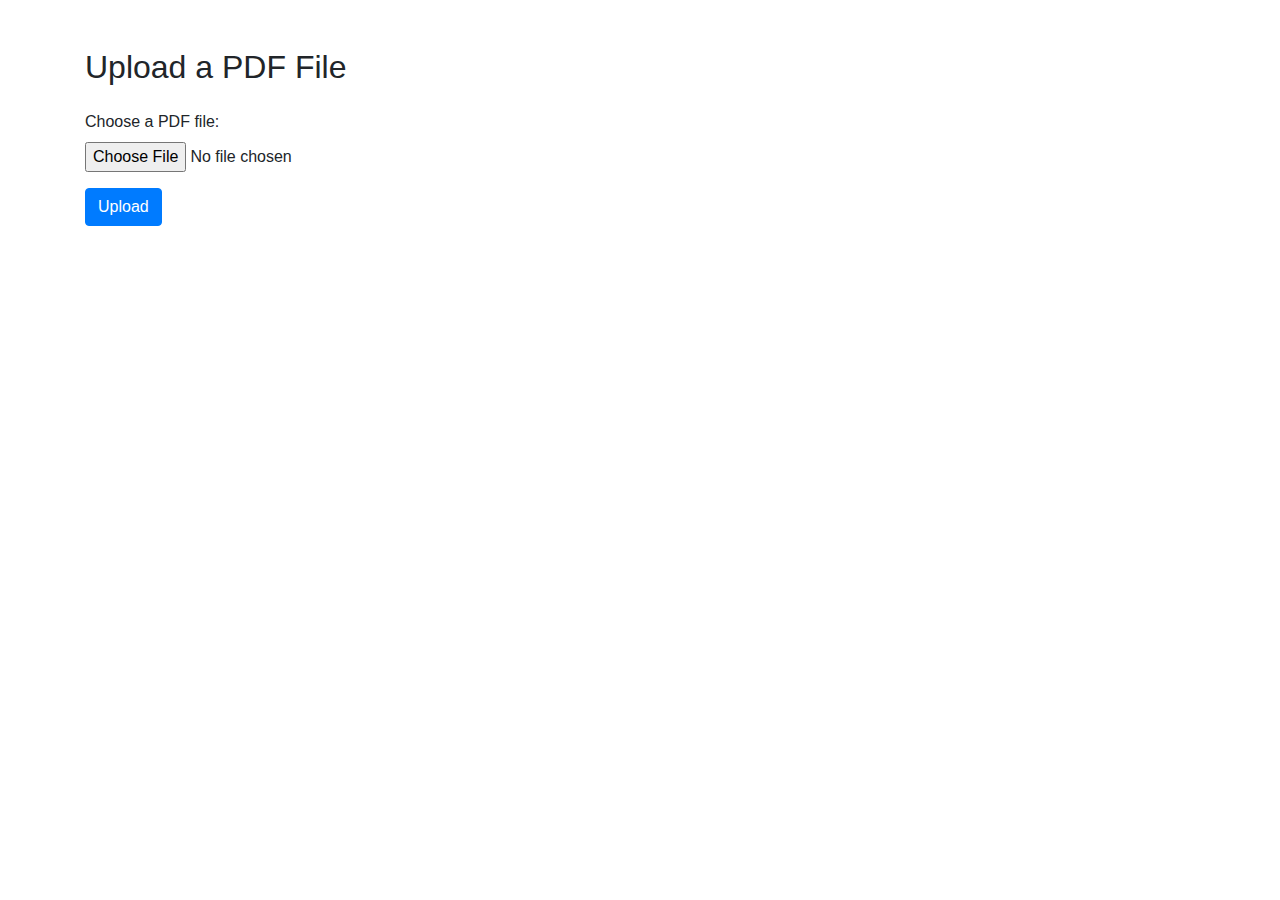
<file: templates/index.html>
<!DOCTYPE html>
<html lang="en">
<head>
  <meta charset="UTF-8">
  <meta name="viewport" content="width=device-width, initial-scale=1.0">
  <title>File Upload</title>
  <!-- Bootstrap CSS -->
  <link href="https://maxcdn.bootstrapcdn.com/bootstrap/4.5.2/css/bootstrap.min.css" rel="stylesheet">
</head>
<body>
  <div class="container mt-5">
    <h2 class="mb-4">Upload a PDF File</h2>
    <form id="uploadForm" enctype="multipart/form-data">
      <div class="form-group">
        <label for="file">Choose a PDF file:</label>
        <input type="file" class="form-control-file" id="file" name="file" accept=".pdf" required>
      </div>
      <button type="submit" class="btn btn-primary">Upload</button>
    </form>
    <div id="uploadMessage" class="mt-3"></div>
  </div>

  <!-- jQuery -->
  <script src="https://code.jquery.com/jquery-3.5.1.min.js"></script>
  <!-- Bootstrap JS -->
  <script src="https://maxcdn.bootstrapcdn.com/bootstrap/4.5.2/js/bootstrap.min.js"></script>
  <!-- Custom JavaScript -->
  <script>
    $(document).ready(function () {
      $('#uploadForm').submit(function (event) {
        event.preventDefault(); // Prevent the default form submission
        var formData = new FormData();
        var file = $('#file')[0].files[0];
        formData.append('file', file);
        $.ajax({
          type: 'POST',
          url: '/upload',
          data: formData,
          contentType: false,
          processData: false,
          success: function (response) {
            $('#uploadMessage').html('<div class="alert alert-success" role="alert">File uploaded successfully!</div>');
            console.log('File uploaded successfully');
            window.location.replace("/InsideIQ");

            // Optionally, you can perform further actions after successful upload
          },
          error: function (xhr, status, error) {
            $('#uploadMessage').html('<div class="alert alert-danger" role="alert">Error uploading file. Please try again.</div>');
            console.error('Error uploading file:', error);
          }
        });
      });
    });
  </script>
</body>
</html>
</file>
